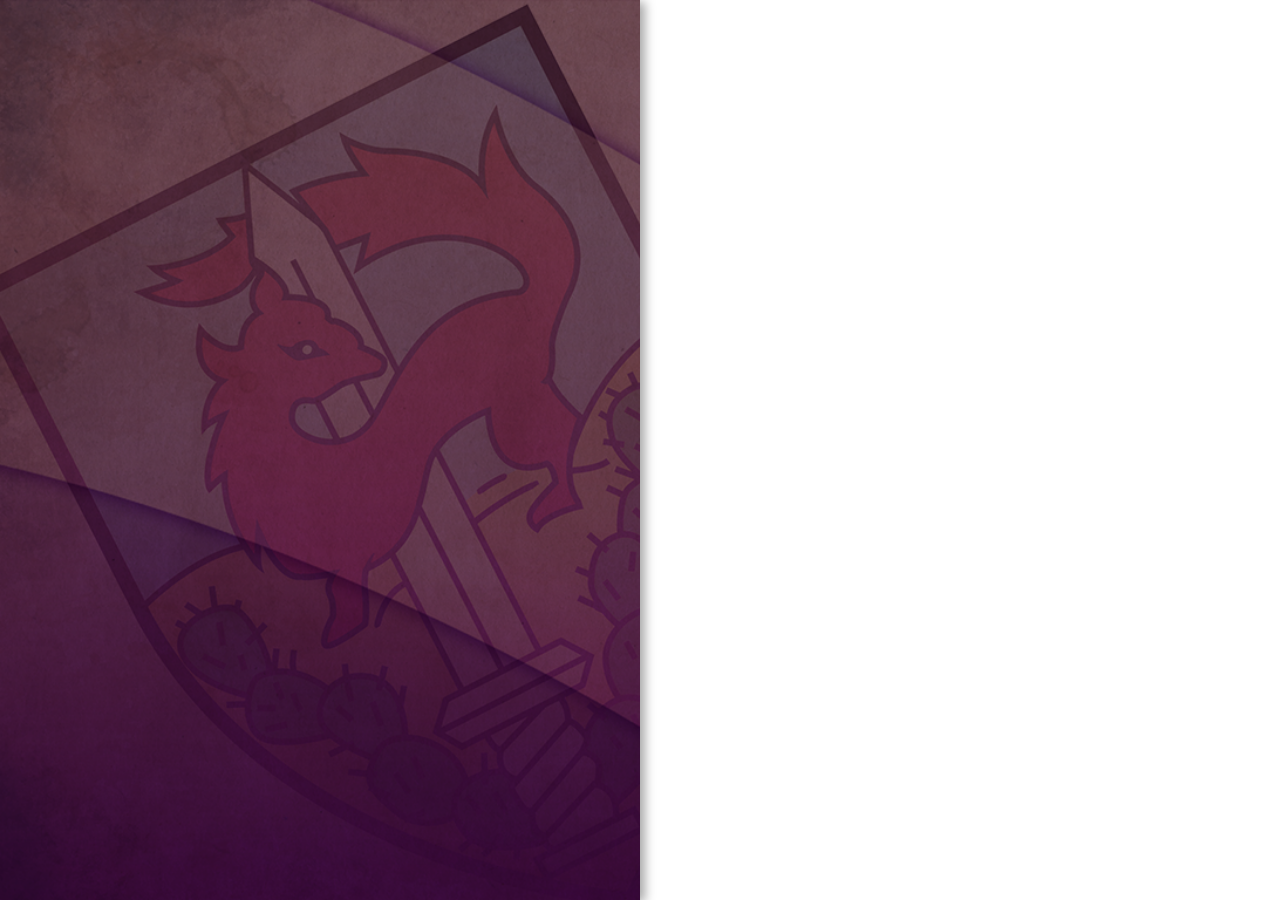
<file: nodox.html>
<!DOCTYPE html>
<html lang="en">

<head>
    <meta charset="UTF-8">
    <meta name="viewport" content="width=device-width, initial-scale=1.0">
    <meta http-equiv="X-UA-Compatible" content="ie=edge">
    <title>dont dox me</title>
    <script src="https://ajax.googleapis.com/ajax/libs/jquery/3.4.0/jquery.min.js"></script>
    <link rel="stylesheet" href="styles.css">
    <link href="fontawesome/css/all.css" rel="stylesheet">
    <script src="html2canvas.js"></script>

</head>

<body>
    <div class="image"></div>
    <div class="form">
        <form action="" id="parshaform">
            <div class="heading">Some title</div>
            <div class="description">Some description</div>
            <input type="text" name="nam" id="nam" placeholder="Name">
            <input type="text" name="date1" id="date1" placeholder="Date1">
            <input type="text" name="date2" id="date2" placeholder="Date2">
            <div style="width: 100%;"> <input type="button" value="Next" onclick="nextpage()" style="width:auto;">
            </div>
        </form>
        <form action="" id="timesform" onsubmit="submitform()">
            <div id="data">
                <div class="heading">New Title</div>
                <div class="description">New Description</div>
                <div class="row" id="1">
                    <input type="text" name="parsha" id="place" placeholder="Place" required>
                    <input type="text" name="hebdate" id="placeenter" placeholder="enter" required>
                    <input type="text" name="engdate" id="placeexit" placeholder="exit" required>
                </div>
                <div class="row" id="2">
                    <input type="text" name="parsha" id="place" placeholder="Place" required>
                    <input type="text" name="hebdate" id="placeenter" placeholder="enter" required>
                    <input type="text" name="engdate" id="placeexit" placeholder="exit" required>
                </div>
                <div class="row" id="3">
                    <input type="text" name="parsha" id="place" placeholder="Place" required>
                    <input type="text" name="hebdate" id="placeenter" placeholder="enter" required>
                    <input type="text" name="engdate" id="placeexit" placeholder="exit" required>
                </div>

            </div>
            <div class="addrow" onclick="addrow()"><i class="fas fa-plus-circle"></i> Add row</div>
            <div style="width: 100%;"><input type="submit" value="Save" style="width: auto;"></div>
    </div>
    </form>
    </div>
    <div id="newimage"></div>
    <script>
        function nextpage() {
            document.querySelector('#parshaform').style.transform = 'translateX(100vw)';
            document.querySelector('#timesform').style.transform = 'translateX(0px)';
        }

        function submitform() {
            var rows = document.querySelectorAll(".row");
            var imagecontent =
                '<div class="canvas" style="letter-spacing: 1px;direction: rtl;"><div class="rightimage"><img src="images/shabbat.png" width="100%" height="100%" style="box-sizing: border-box; object-fit: contain;"></div><div class="times"><p></p><div class="parsha">' +
                document.querySelector('#parsha').value + '</div><div class="date"><span class="hebrew"> ' + document
                .querySelector('#hebdate').value + ' </span><span class="english">)' + document
                .querySelector('#engdate').value +
                '(</span></div><table style="color: white; word-spacing: 1px;" width="100%"><tr><th>&nbsp;</th><th>כניסת שבת</th><th>יציאת שבת</th></tr>';
            for (a = 0; a < rows.length; a++) {
                imagecontent +=
                    '<tr><td class="name">' + rows[a].querySelector("#place").value +
                    '</td><td>' + rows[a].querySelector("#placeenter").value + '</td><td>' + rows[a].querySelector(
                        "#placeexit").value + '</td></tr>';
            }
            imagecontent +=
                ' </table><div class="shabbatshalom">שבת שלום ומבורך!</div><div class="signature">רבנות גבעתי</div></div></div>';
            document.querySelector('#newimage').innerHTML = imagecontent;
            setTimeout(() => {
                html2canvas(document.querySelector('#newimage'), {
                    width: 768,
                    height: 450,
                    scrollX: 0,
                    scrollY: -window.scrollY,
                    windowWidth: document.querySelector("#newimage").scrollWidth,
                    windowHeight: document.querySelector("#newimage").scrollHeight,
                    x: 0,
                    allowTaint: true,
                    foreignObjectRendering: true,
                    scale: 1
                }).then(canvas => {
                    // window.open(base64image);
                    // document.querySelector('#newimage').innerHTML = base64image;
                    var dataURL = canvas.toDataURL("image/png");
                    var win = window.open();
                    win.document.write('<iframe src="' + dataURL +
                        '" frameborder="0" style="border:0; top:0px; left:0px; bottom:0px; right:0px; width:100%; height:100%;" allowfullscreen></iframe>'
                    );

                });
            }, 1000);

        }

        function removerow(row) {
            $('#' + row).remove();

        }
        var rows = 3;

        function addrow() {
            rows++;
            var row =
                '<div class="row" id=' + rows +
                '><div class="addrow" onclick="removerow(' + rows +
                ')"><i class="fas fa-minus-circle"></i> תוריד מקום</div><input type="text" name="parsha" id="place" placeholder="מקום"><input type="text" name="hebdate" id="placeenter" placeholder="כניסה"><input type="text" name="engdate" id="placeexit" placeholder="יציאה"></div>';
            $('#data').append(row);

        }
    </script>
</body>

</html>
</file>
<file: styles.css>
@font-face {
    font-family: Raanana;
    src: url(fonts/raanana.ttf);
}

@font-face {
    font-family: AnkolB;
    src: url(../fonts/AnkolB.ttf);
}

@font-face {
    font-family: ANS minor;
    src: url(../fonts/ANSminor.ttf);
}

body {
    display: -webkit-box;
    display: -ms-flexbox;
    display: flex;
    -ms-flex-wrap: wrap;
    flex-wrap: wrap;
    height: 100vh;
    width: 100%;
    font-family: Raanana;
    overflow: hidden;

}


* {
    padding: 0;
    margin: 0;
    -webkit-box-sizing: border-box;
    box-sizing: border-box;
}

#newimage {
    z-index: -999;
    position: absolute;
}

.image {
    -webkit-box-shadow: 5px 2px 10px 0px rgba(0, 0, 0, .35);
    box-shadow: 5px 2px 10px 0px rgba(0, 0, 0, .35);
    background-image: url(images/sidepanel.png);
    width: 50vw;
    height: 100vh;
    background-size: cover;
    background-repeat: no-repeat;
    position: absolute;
    z-index: 9999;
}

.heading {
    font-size: 30pt;
}

.row {
    display: -webkit-box;
    display: -ms-flexbox;
    display: flex;
    -ms-flex-wrap: wrap;
    flex-wrap: wrap;
}

.description {
    font-size: 15pt;
    opacity: 0.7;
    direction: rtl;
    margin-bottom: 20px;
}

#finalimage {
    width: 100%;
    height: 40vh;
    -o-object-fit: contain;
    object-fit: contain;
    background-color: black;
    margin: 5px 0;
}


#timesform input {
    width: 25%;
    margin: 10px 5px;
}

.addrow {
    cursor: pointer;
    margin: 10px 0px;
    margin-right: 5px;

}

.form {
    background-color: #fff;
    text-align: right;
    height: 100vh;
    width: 200vw;
    margin-left: -100vw;
    display: -webkit-box;
    display: -ms-flexbox;
    display: flex;
    -ms-flex-line-pack: center;
    align-content: center;
    -webkit-box-pack: center;
    -ms-flex-pack: center;
    justify-content: center;
    -webkit-box-align: center;
    -ms-flex-align: center;
    align-items: center;
    position: relative;
    overflow: hidden;
    overflow-y: auto;
    -webkit-box-orient: horizontal;
    -webkit-box-direction: reverse;
    -ms-flex-direction: row-reverse;
    flex-direction: row-reverse;
}

.form>* {
    -webkit-box-flex: 0;
    -ms-flex: 0 0 50vw;
    flex: 0 0 50vw;
}

form {
    padding: 0 40px;
    -webkit-transition: 1s all;
    transition: 1s all;
    direction: rtl;
    -webkit-box-pack: center;
    -ms-flex-pack: center;
    justify-content: center;
    display: -webkit-box;
    display: -ms-flexbox;
    display: flex;
    -ms-flex-wrap: wrap;
    flex-wrap: wrap;
    -webkit-box-orient: vertical;
    -webkit-box-direction: normal;
    -ms-flex-direction: column;
    flex-direction: column;
    -ms-flex-preferred-size: 100vh;
    flex-basis: 100vh;
    width: 100vw;
}

input {
    border: none;
    border-bottom: 1px solid rgba(0, 0, 0, .35);
    font-size: 17pt;
    font-family: inherit;
    text-align: right;
    width: 100%;
    margin: 10px 0px;
}

.canvas {
    font-family: AnkolB;
    text-shadow: 1px 2px 3px rgba(172, 22, 221, 0.41);
    width: 768px !important;
    max-width: 768px;
    display: -webkit-box;
    display: -ms-flexbox;
    display: flex;
    -ms-flex-wrap: wrap;
    flex-wrap: wrap;
    height: 450px;
    -webkit-box-sizing: border-box;
    box-sizing: border-box;
    background: -webkit-gradient(linear, left top, left bottom, from(rgba(22, 2, 33, 0.81)), to(rgba(22, 2, 33, 0.81))), url(images/givati.jpg);
    background: linear-gradient(rgba(22, 2, 33, 0.81), rgba(22, 2, 33, 0.81)), url(images/givati.jpg);
    background-size: cover;
}



.times,
.rightimage {
    padding: 20px 20px;
    -webkit-box-sizing: border-box;
    box-sizing: border-box;
    width: 40%;
}


.rightimage {
    height: 450px;
    display: -webkit-box;
    display: -ms-flexbox;
    display: flex;
    -webkit-box-pack: center;
    -ms-flex-pack: center;
    justify-content: center;
    -ms-flex-line-pack: center;
    align-content: center;
    -o-object-fit: contain;
    object-fit: contain;
    -webkit-box-align: center;
    -ms-flex-align: center;
    -webkit-box-sizing: border-box;
    box-sizing: border-box;
    align-items: center;
}

.parsha {
    font-size: 27pt;
    margin-bottom: 10px;
    color: white;
    text-align: center;
}

.date {
    font-size: 21pt;
    margin-bottom: 20px;
    color: white;
    text-align: center;
}

th,
td {
    padding: 5px 0px;
    -webkit-box-sizing: border-box;
    box-sizing: border-box;
    width: 25%;
    text-align: center;
}

.times {
    width: 60%;
    -webkit-box-sizing: border-box;
    display: -webkit-box;
    display: -ms-flexbox;
    display: flex;
    -webkit-box-orient: vertical;
    -webkit-box-direction: normal;
    -ms-flex-direction: column;
    flex-direction: column;
    -webkit-box-pack: center;
    -ms-flex-pack: center;
    justify-content: center;
    box-sizing: border-box;
}

.name {
    font-size: 15pt;
    text-align: left;
    width: 50%;
}

td {
    font-size: 16pt;
}

.shabbatshalom {
    padding: 20px 0px 5px 0px;
    -webkit-box-sizing: border-box;
    box-sizing: border-box;
    font-size: 25pt;
    color: white;
    text-align: center;
}

.signature {
    line-height: 35pt;
    font-size: 35pt;
    font-family: ANS minor;
    color: white;
    text-align: center;
}

.finalimage {
    -webkit-transition: all 1s;
    transition: all 1s;
    display: -webkit-box;
    display: -ms-flexbox;
    display: flex;
    width: 100%;
    padding: 0 40px;
    -ms-flex-wrap: wrap;
    flex-wrap: wrap;
    -webkit-box-orient: vertical;
    -webkit-box-direction: normal;
    -ms-flex-direction: column;
    flex-direction: column;
}

input[type='submit'],
input[type='button'],
button {
    padding: 5px 15px;
    border: none;
    width: auto;
    background-color: #3c0639;
    color: white;
    width: inherit;
    cursor: pointer;
    border-radius: 5px;
    -webkit-transition: 0.5s all;
    transition: 0.5s all;
    text-align: center;
}

@-webkit-keyframes ldio-jl1lkwmtb3 {
    0% {
        -webkit-transform: translate(-50%, -50%) rotate(0deg);
        transform: translate(-50%, -50%) rotate(0deg);
    }

    100% {
        -webkit-transform: translate(-50%, -50%) rotate(360deg);
        transform: translate(-50%, -50%) rotate(360deg);
    }
}

@keyframes ldio-jl1lkwmtb3 {
    0% {
        -webkit-transform: translate(-50%, -50%) rotate(0deg);
        transform: translate(-50%, -50%) rotate(0deg);
    }

    100% {
        -webkit-transform: translate(-50%, -50%) rotate(360deg);
        transform: translate(-50%, -50%) rotate(360deg);
    }
}

.ldio-jl1lkwmtb3 div {
    position: absolute;
    width: 120px;
    height: 120px;
    border: 20px solid #832561;
    border-top-color: transparent;
    border-radius: 50%;
}

.ldio-jl1lkwmtb3 div {
    -webkit-animation: ldio-jl1lkwmtb3 1s linear infinite;
    animation: ldio-jl1lkwmtb3 1s linear infinite;
    top: 100px;
    left: 100px
}

.loadingio-spinner-rolling-y78bung198 {
    width: 200px;
    height: 200px;
    display: inline-block;
    overflow: hidden;
}

.ldio-jl1lkwmtb3 {
    width: 100%;
    height: 100%;
    position: relative;
    -webkit-transform: translateZ(0) scale(1);
    transform: translateZ(0) scale(1);
    -webkit-backface-visibility: hidden;
    backface-visibility: hidden;
    -webkit-transform-origin: 0 0;
    transform-origin: 0 0;
    /* see note above */
}

.ldio-jl1lkwmtb3 div {
    -webkit-box-sizing: content-box;
    box-sizing: content-box;
}

.loading {
    -webkit-transition: 1s all;
    transition: 1s all;
    display: -webkit-box;
    display: -ms-flexbox;
    display: flex;
    -ms-flex-wrap: wrap;
    flex-wrap: wrap;
    -webkit-box-orient: vertical;
    -webkit-box-direction: normal;
    -ms-flex-direction: row;
    flex-direction: row;
    -webkit-box-pack: center;
    -ms-flex-pack: center;
    justify-content: center;

}

#imagecont {
    border: 1px solid black;
    background-color: black;
    display: -webkit-box;
    display: -ms-flexbox;
    display: flex;
    -webkit-box-pack: center;
    -ms-flex-pack: center;
    justify-content: center;

}

input[type='submit']:hover,
input[type='button']:hover,
button:hover {
    background-color: #8b1485;
}

input[type='time'] {
    text-align: center;
}

input:focus {
    outline: none;
}

#place {
    width: 30% !important;
}

@media (max-width: 700px) {
    .image {
        height: 20vh;
        width: 100%;
    }

    .form {
        height: 80vh;
        width: 400vw;
        margin-left: -300vw;
        -webkit-box-shadow: none;
        box-shadow: none;
        overflow-y: auto;
        margin-top: 20vh;
    }

    form {
        padding: 0 25px;
    }

    body {
        -webkit-box-orient: vertical;
        -webkit-box-direction: normal;
        -ms-flex-direction: column;
        flex-direction: column;
    }

    .form>* {
        -webkit-box-flex: 0;
        -ms-flex: 0 0 100vw;
        flex: 0 0 100vw;
    }
}
</file>
